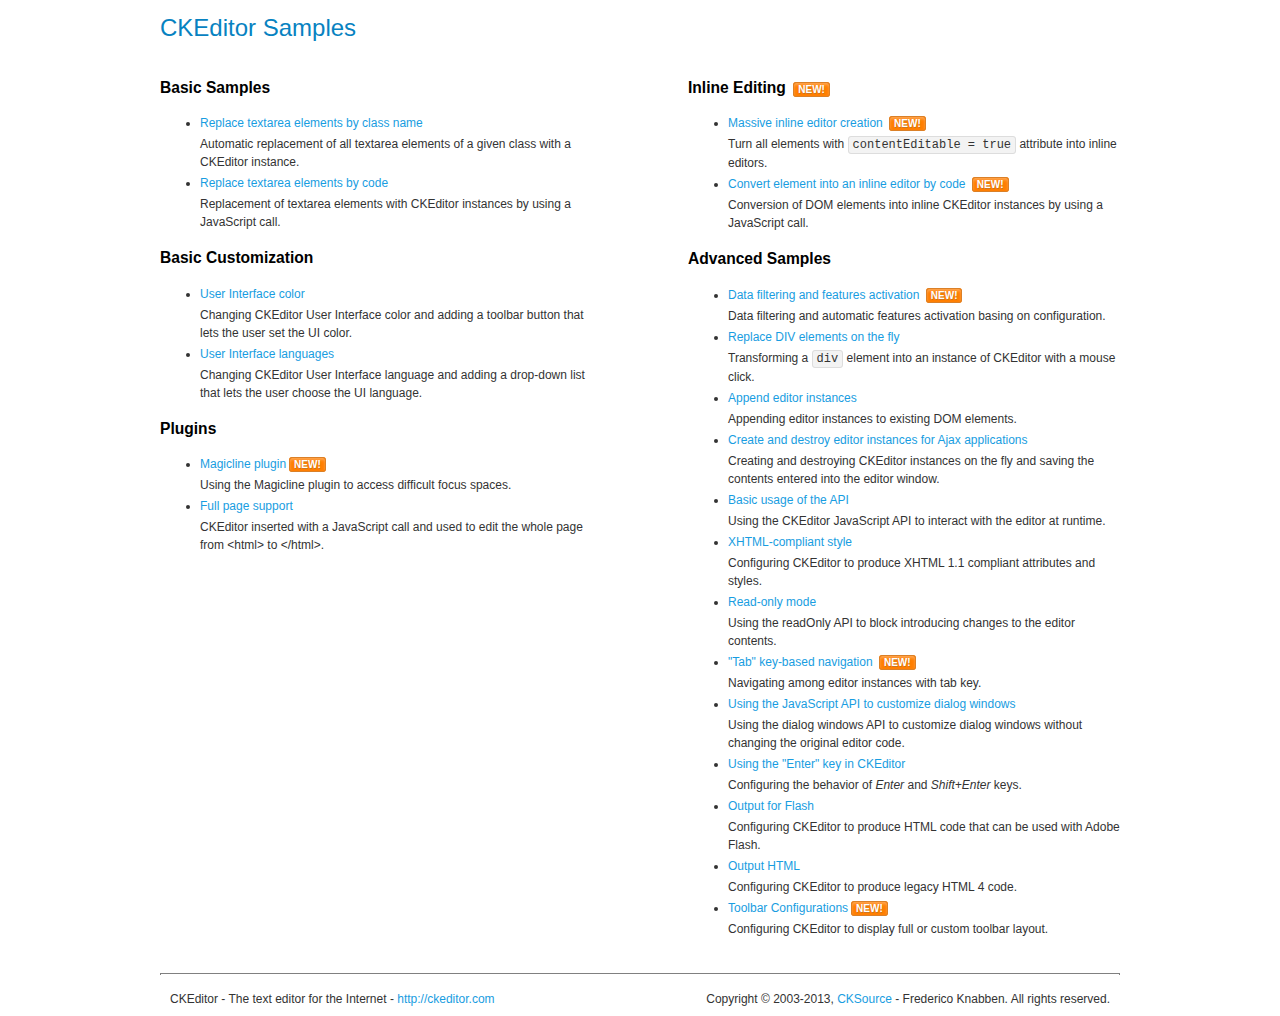
<file: public/ckeditor/samples/index.html>
<!DOCTYPE html>
<!--
Copyright (c) 2003-2013, CKSource - Frederico Knabben. All rights reserved.
For licensing, see LICENSE.html or http://ckeditor.com/license
-->
<html>
<head>
	<title>CKEditor Samples</title>
	<meta charset="utf-8">
	<link rel="stylesheet" href="sample.css">
</head>
<body>
	<h1 class="samples">
		CKEditor Samples
	</h1>
	<div class="twoColumns">
		<div class="twoColumnsLeft">
			<h2 class="samples">
				Basic Samples
			</h2>
			<dl class="samples">
				<dt><a class="samples" href="replacebyclass.html">Replace textarea elements by class name</a></dt>
				<dd>Automatic replacement of all textarea elements of a given class with a CKEditor instance.</dd>

				<dt><a class="samples" href="replacebycode.html">Replace textarea elements by code</a></dt>
				<dd>Replacement of textarea elements with CKEditor instances by using a JavaScript call.</dd>
			</dl>

			<h2 class="samples">
				Basic Customization
			</h2>
			<dl class="samples">
				<dt><a class="samples" href="uicolor.html">User Interface color</a></dt>
				<dd>Changing CKEditor User Interface color and adding a toolbar button that lets the user set the UI color.</dd>

				<dt><a class="samples" href="uilanguages.html">User Interface languages</a></dt>
				<dd>Changing CKEditor User Interface language and adding a drop-down list that lets the user choose the UI language.</dd>
			</dl>


			<h2 class="samples">Plugins</h2>
<dl class="samples">
<dt><a class="samples" href="plugins/magicline/magicline.html">Magicline plugin</a><span class="new">New!</span></dt>
<dd>Using the Magicline plugin to access difficult focus spaces.</dd>

<dt><a class="samples" href="plugins/wysiwygarea/fullpage.html">Full page support</a></dt>
<dd>CKEditor inserted with a JavaScript call and used to edit the whole page from &lt;html&gt; to &lt;/html&gt;.</dd>
</dl>
		</div>
		<div class="twoColumnsRight">
			<h2 class="samples">
				Inline Editing <span class="new">New!</span>
			</h2>
			<dl class="samples">
				<dt><a class="samples" href="inlineall.html">Massive inline editor creation</a> <span class="new">New!</span></dt>
				<dd>Turn all elements with <code>contentEditable = true</code> attribute into inline editors.</dd>

				<dt><a class="samples" href="inlinebycode.html">Convert element into an inline editor by code</a> <span class="new">New!</span></dt>
				<dd>Conversion of DOM elements into inline CKEditor instances by using a JavaScript call.</dd>

				
			</dl>

			<h2 class="samples">
				Advanced Samples
			</h2>
			<dl class="samples">
				<dt><a class="samples" href="datafiltering.html">Data filtering and features activation</a> <span class="new">New!</span></dt>
				<dd>Data filtering and automatic features activation basing on configuration.</dd>

				<dt><a class="samples" href="divreplace.html">Replace DIV elements on the fly</a></dt>
				<dd>Transforming a <code>div</code> element into an instance of CKEditor with a mouse click.</dd>

				<dt><a class="samples" href="appendto.html">Append editor instances</a></dt>
				<dd>Appending editor instances to existing DOM elements.</dd>

				<dt><a class="samples" href="ajax.html">Create and destroy editor instances for Ajax applications</a></dt>
				<dd>Creating and destroying CKEditor instances on the fly and saving the contents entered into the editor window.</dd>

				<dt><a class="samples" href="api.html">Basic usage of the API</a></dt>
				<dd>Using the CKEditor JavaScript API to interact with the editor at runtime.</dd>

				<dt><a class="samples" href="xhtmlstyle.html">XHTML-compliant style</a></dt>
				<dd>Configuring CKEditor to produce XHTML 1.1 compliant attributes and styles.</dd>

				<dt><a class="samples" href="readonly.html">Read-only mode</a></dt>
				<dd>Using the readOnly API to block introducing changes to the editor contents.</dd>

				<dt><a class="samples" href="tabindex.html">"Tab" key-based navigation</a> <span class="new">New!</span></dt>
				<dd>Navigating among editor instances with tab key.</dd>


				
<dt><a class="samples" href="plugins/dialog/dialog.html">Using the JavaScript API to customize dialog windows</a></dt>
<dd>Using the dialog windows API to customize dialog windows without changing the original editor code.</dd>

<dt><a class="samples" href="plugins/enterkey/enterkey.html">Using the &quot;Enter&quot; key in CKEditor</a></dt>
<dd>Configuring the behavior of <em>Enter</em> and <em>Shift+Enter</em> keys.</dd>

<dt><a class="samples" href="plugins/htmlwriter/outputforflash.html">Output for Flash</a></dt>
<dd>Configuring CKEditor to produce HTML code that can be used with Adobe Flash.</dd>

<dt><a class="samples" href="plugins/htmlwriter/outputhtml.html">Output HTML</a></dt>
<dd>Configuring CKEditor to produce legacy HTML 4 code.</dd>

<dt><a class="samples" href="plugins/toolbar/toolbar.html">Toolbar Configurations</a><span class="new">New!</span></dt>
<dd>Configuring CKEditor to display full or custom toolbar layout.</dd>

			</dl>
		</div>
	</div>
	<div id="footer">
		<hr>
		<p>
			CKEditor - The text editor for the Internet - <a class="samples" href="http://ckeditor.com/">http://ckeditor.com</a>
		</p>
		<p id="copy">
			Copyright &copy; 2003-2013, <a class="samples" href="http://cksource.com/">CKSource</a> - Frederico Knabben. All rights reserved.
		</p>
	</div>
</body>
</html>
</file>
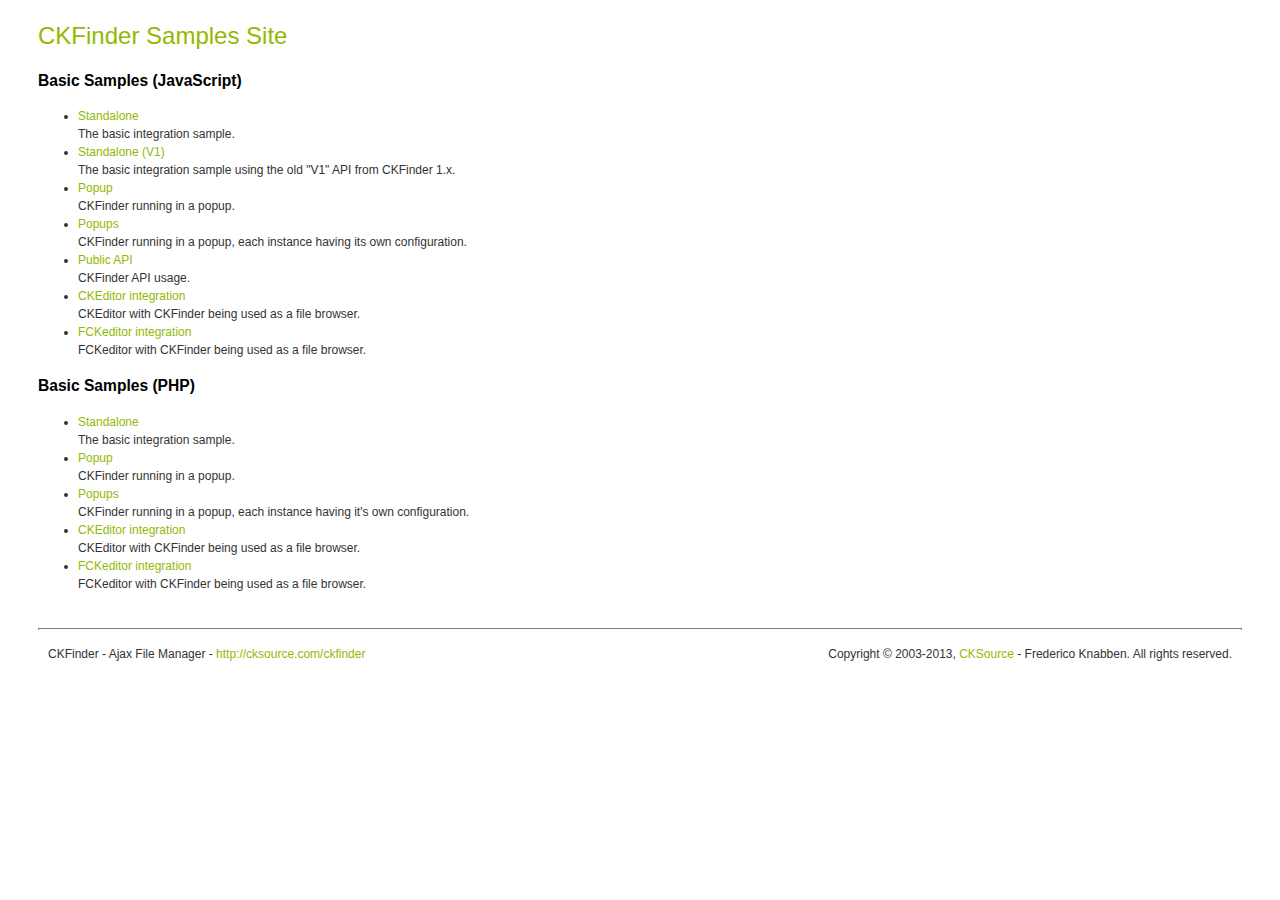
<file: public/ckfinder/_samples/index.html>
<!DOCTYPE html PUBLIC "-//W3C//DTD XHTML 1.0 Transitional//EN" "http://www.w3.org/TR/xhtml1/DTD/xhtml1-transitional.dtd">
<!--
 * CKFinder
 * ========
 * http://cksource.com/ckfinder
 * Copyright (C) 2007-2013, CKSource - Frederico Knabben. All rights reserved.
 *
 * The software, this file and its contents are subject to the CKFinder
 * License. Please read the license.txt file before using, installing, copying,
 * modifying or distribute this file or part of its contents. The contents of
 * this file is part of the Source Code of CKFinder.
-->
<html xmlns="http://www.w3.org/1999/xhtml">
<head>
	<title>CKFinder - Samples</title>
	<meta http-equiv="Content-Type" content="text/html; charset=utf-8" />
	<meta name="robots" content="noindex, nofollow" />
	<link href="sample.css" rel="stylesheet" type="text/css" />
</head>
<body>
	<h1 class="samples">
		CKFinder Samples Site
	</h1>
	<h2 class="samples">
		Basic Samples (JavaScript)
	</h2>
	<ul class="samples">
		<li><a class="samples" href="standalone.html">Standalone</a><br />The basic integration sample.</li>
		<li><a class="samples" href="standalone_v1.html">Standalone (V1)</a><br />The basic integration sample using the old "V1" API from CKFinder 1.x.</li>
		<li><a class="samples" href="popup.html">Popup</a><br />CKFinder running in a popup.</li>
		<li><a class="samples" href="popups.html">Popups</a><br />CKFinder running in a popup, each instance having its own configuration.</li>
		<li><a class="samples" href="public_api.html">Public API</a><br />CKFinder API usage.</li>
		<li><a class="samples" href="ckeditor.html">CKEditor integration</a><br />CKEditor with CKFinder being used as a file browser.</li>
		<li><a class="samples" href="fckeditor.html">FCKeditor integration</a><br />FCKeditor with CKFinder being used as a file browser.</li>
	</ul>
	<h2 class="samples">
		Basic Samples (PHP)
	</h2>
	<ul class="samples">
		<li><a class="samples" href="php/standalone.php">Standalone</a><br />The basic integration sample.</li>
		<li><a class="samples" href="php/popup.php">Popup</a><br />CKFinder running in a popup.</li>
		<li><a class="samples" href="php/popups.php">Popups</a><br />CKFinder running in a popup, each instance having it's own configuration.</li>
		<li><a class="samples" href="php/ckeditor.php">CKEditor integration</a><br />CKEditor with CKFinder being used as a file browser.</li>
		<li><a class="samples" href="php/fckeditor.php">FCKeditor integration</a><br />FCKeditor with CKFinder being used as a file browser.</li>
	</ul>
	<div id="footer">
		<hr />
		<p>
			CKFinder - Ajax File Manager - <a class="samples" href="http://cksource.com/ckfinder/">http://cksource.com/ckfinder</a>
		</p>
		<p id="copy">
			Copyright &copy; 2003-2013, <a class="samples" href="http://cksource.com/">CKSource</a> - Frederico Knabben. All rights reserved.
		</p>
	</div>
</body>
</html>
</file>
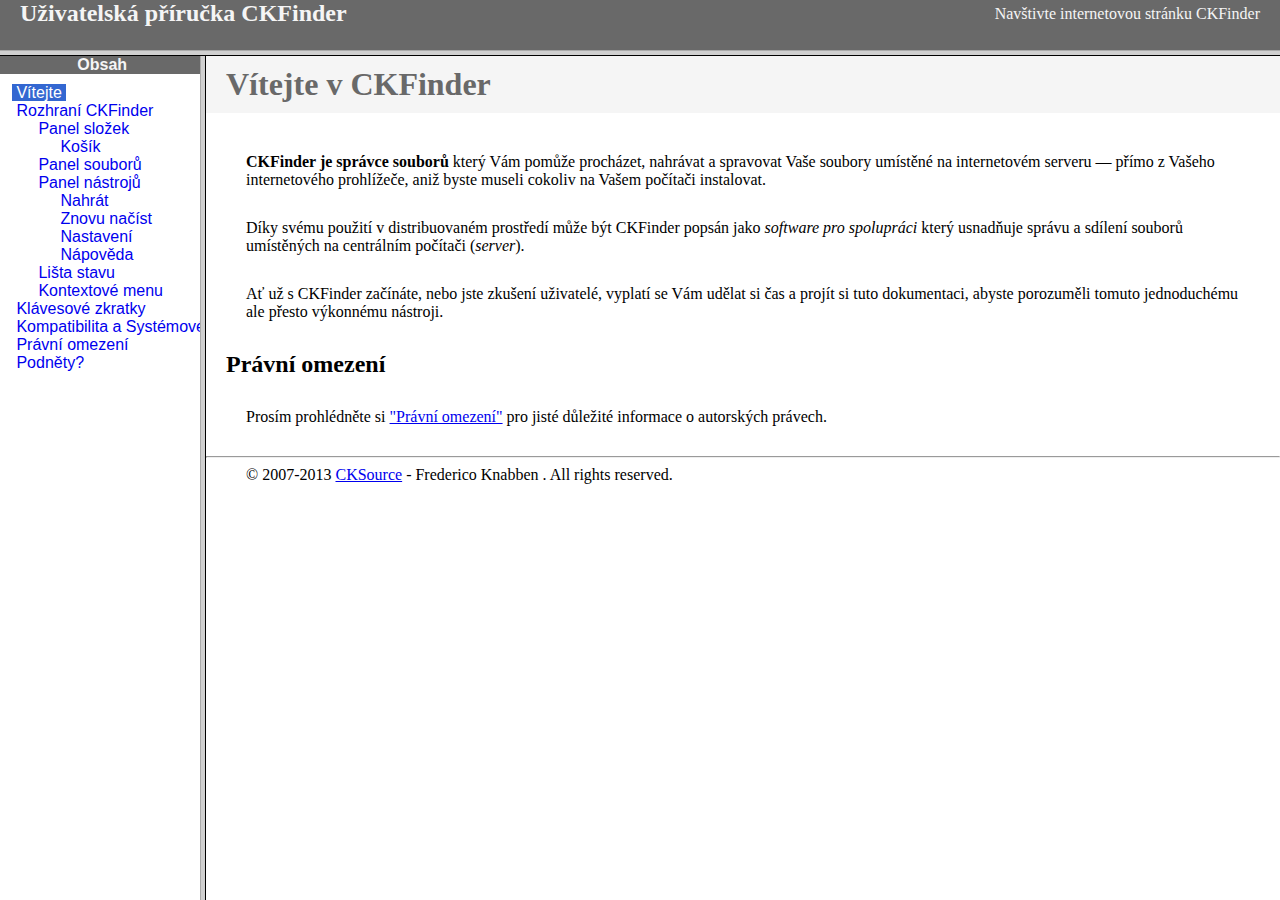
<file: public/ckfinder/help/cs/index.html>
<!DOCTYPE HTML PUBLIC "-//W3C//DTD HTML 4.01 Frameset//EN" "http://www.w3.org/TR/html4/frameset.dtd">
<html lang="cs">
<head>
	<title>Uživatelská příručka CKFinder</title>
	<meta name="robots" content="noindex, nofollow">
	<meta http-equiv="Content-Type" content="text/html; charset=utf-8">
	<style type="text/css">
		frame {border-color:#f5f5f5}
	</style>
</head>
<frameset rows="50,*">
	<frame src="files/header.html" noresize="noresize" frameborder="0">
	<frameset cols="200,*">
			<frame src="files/toc.html">
			<frame src="files/001.html" name="CKDocsMain">
	</frameset>
</frameset>
</html>
</file>
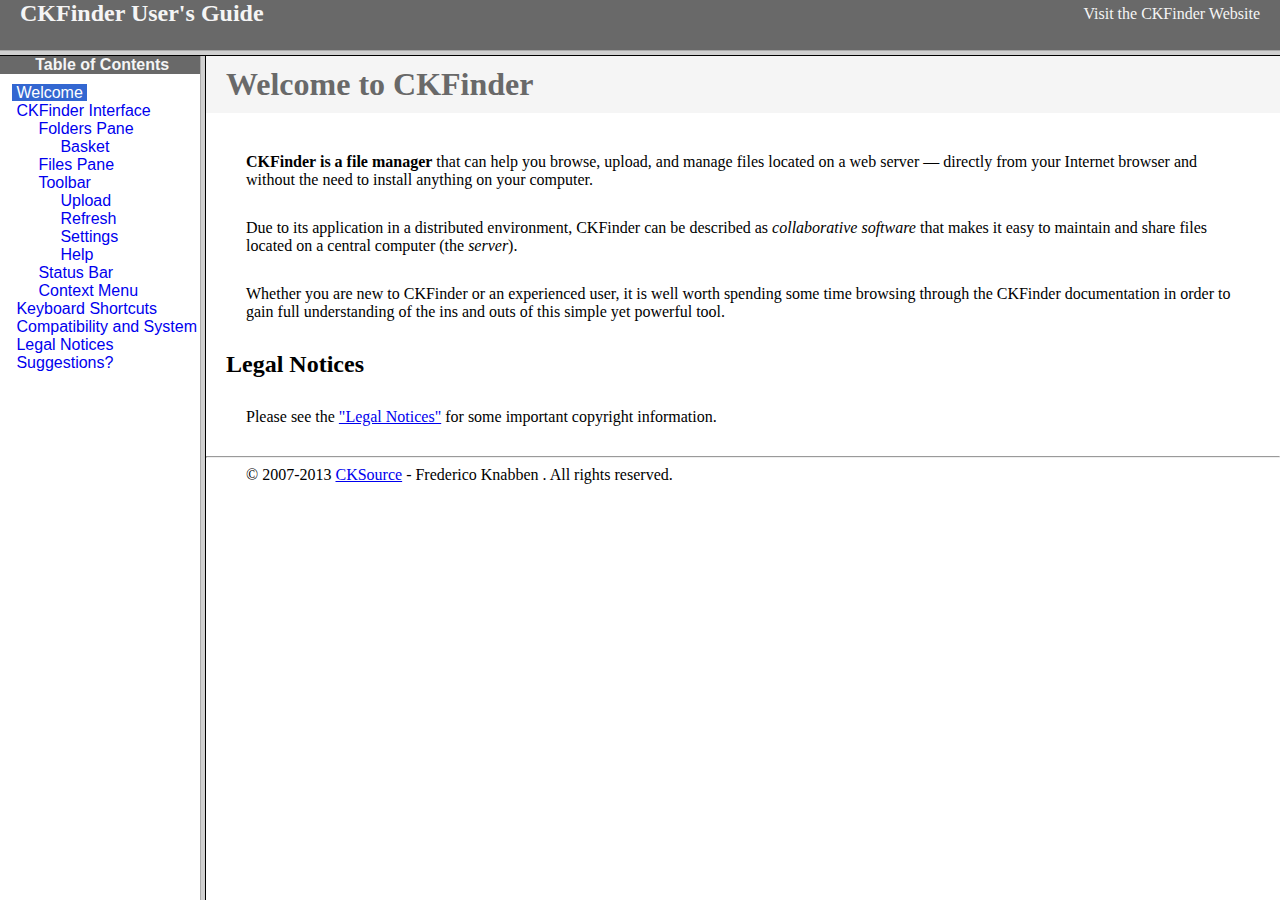
<file: public/ckfinder/help/en/index.html>
<!DOCTYPE HTML PUBLIC "-//W3C//DTD HTML 4.01 Frameset//EN" "http://www.w3.org/TR/html4/frameset.dtd">
<html lang="en">
<head>
	<title>CKFinder User's Guide</title>
	<meta name="robots" content="noindex, nofollow">
	<meta http-equiv="Content-Type" content="text/html; charset=utf-8">
	<style type="text/css">
		frame {border-color:#f5f5f5}
	</style>
</head>
<frameset rows="50,*">
	<frame src="files/header.html" noresize="noresize" frameborder="0">
	<frameset cols="200,*">
			<frame src="files/toc.html">
			<frame src="files/001.html" name="CKDocsMain">
	</frameset>
</frameset>
</html>
</file>
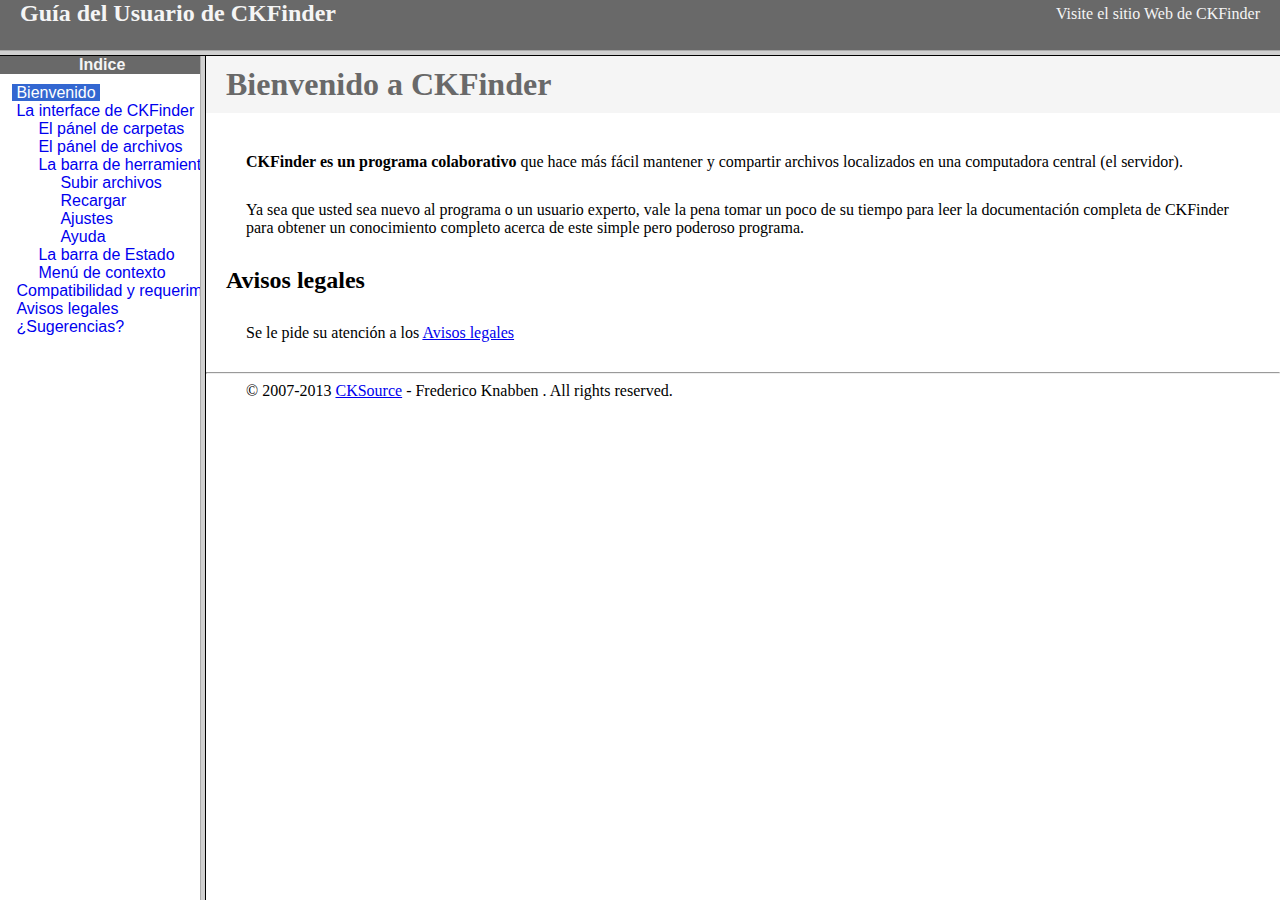
<file: public/ckfinder/help/es-mx/index.html>
<!DOCTYPE HTML PUBLIC "-//W3C//DTD HTML 4.01 Frameset//EN" "http://www.w3.org/TR/html4/frameset.dtd">
<html lang="es-mx">
<head>
	<title>Gu&iacute;a para el usuario de CKFinder</title>
	<meta http-equiv="Content-Type" content="text/html; charset=utf-8">
	<meta name="robots" content="noindex, nofollow">
	<style type="text/css">
		frame {border-color:#f5f5f5}
	</style>
</head>
<frameset rows="50,*">
	<frame src="files/header.html" noresize="noresize" frameborder="0">
	<frameset cols="200,*">
			<frame src="files/toc.html">
			<frame src="files/001.html" name="CKDocsMain">
	</frameset>
</frameset>
</html>
</file>
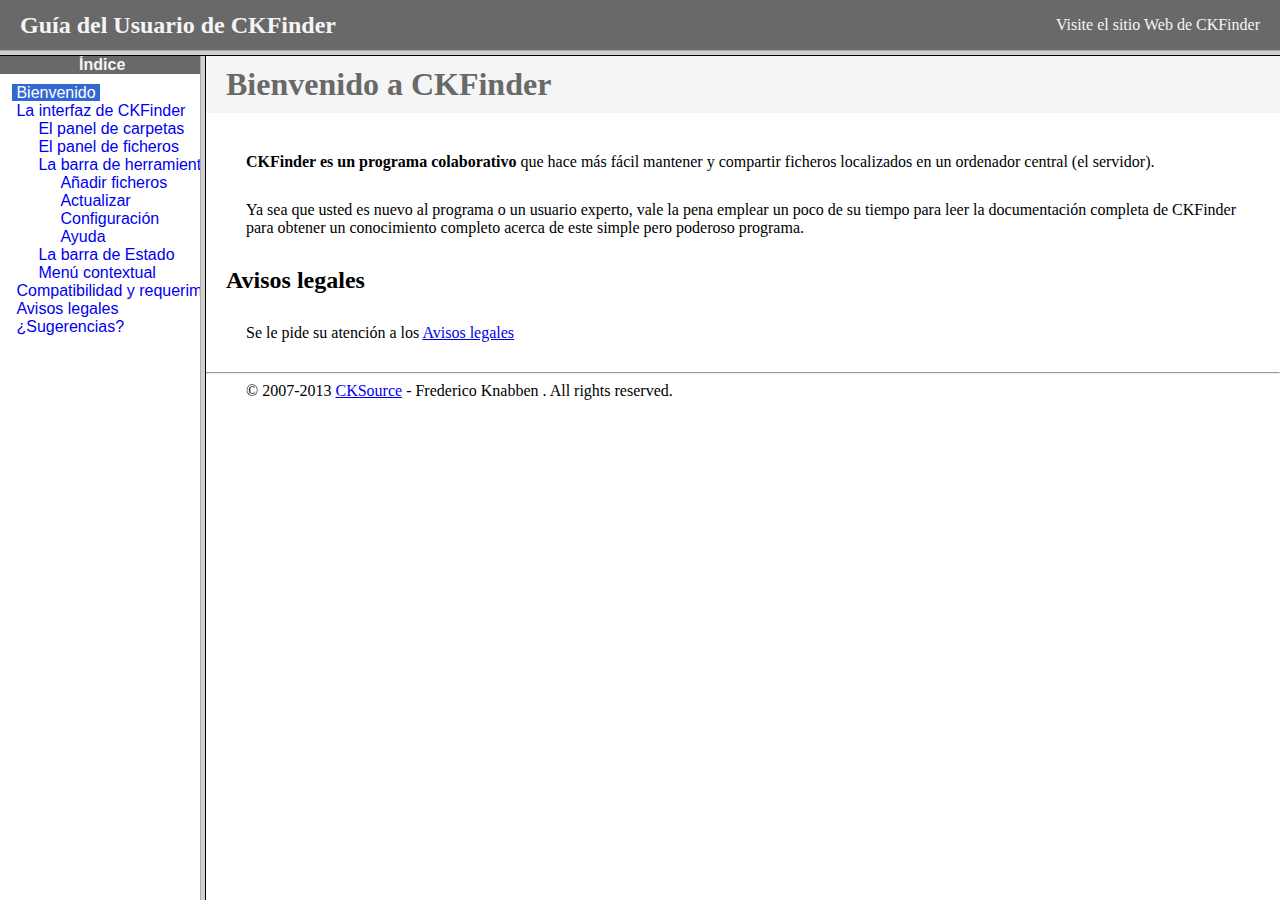
<file: public/ckfinder/help/es/index.html>
<!DOCTYPE HTML PUBLIC "-//W3C//DTD HTML 4.01 Frameset//EN" "http://www.w3.org/TR/html4/frameset.dtd">
<html lang="es">
<head>
	<title>Gu&iacute;a para el usuario de CKFinder</title>
	<meta http-equiv="Content-Type" content="text/html; charset=utf-8">
	<meta name="robots" content="noindex, nofollow">
	<style type="text/css">
		frame {border-color:#f5f5f5}
	</style>
</head>
<frameset rows="50,*">
	<frame src="files/header.html" noresize="noresize" frameborder="0">
	<frameset cols="200,*">
			<frame src="files/toc.html">
			<frame src="files/001.html" name="CKDocsMain">
	</frameset>
</frameset>
</html>
</file>
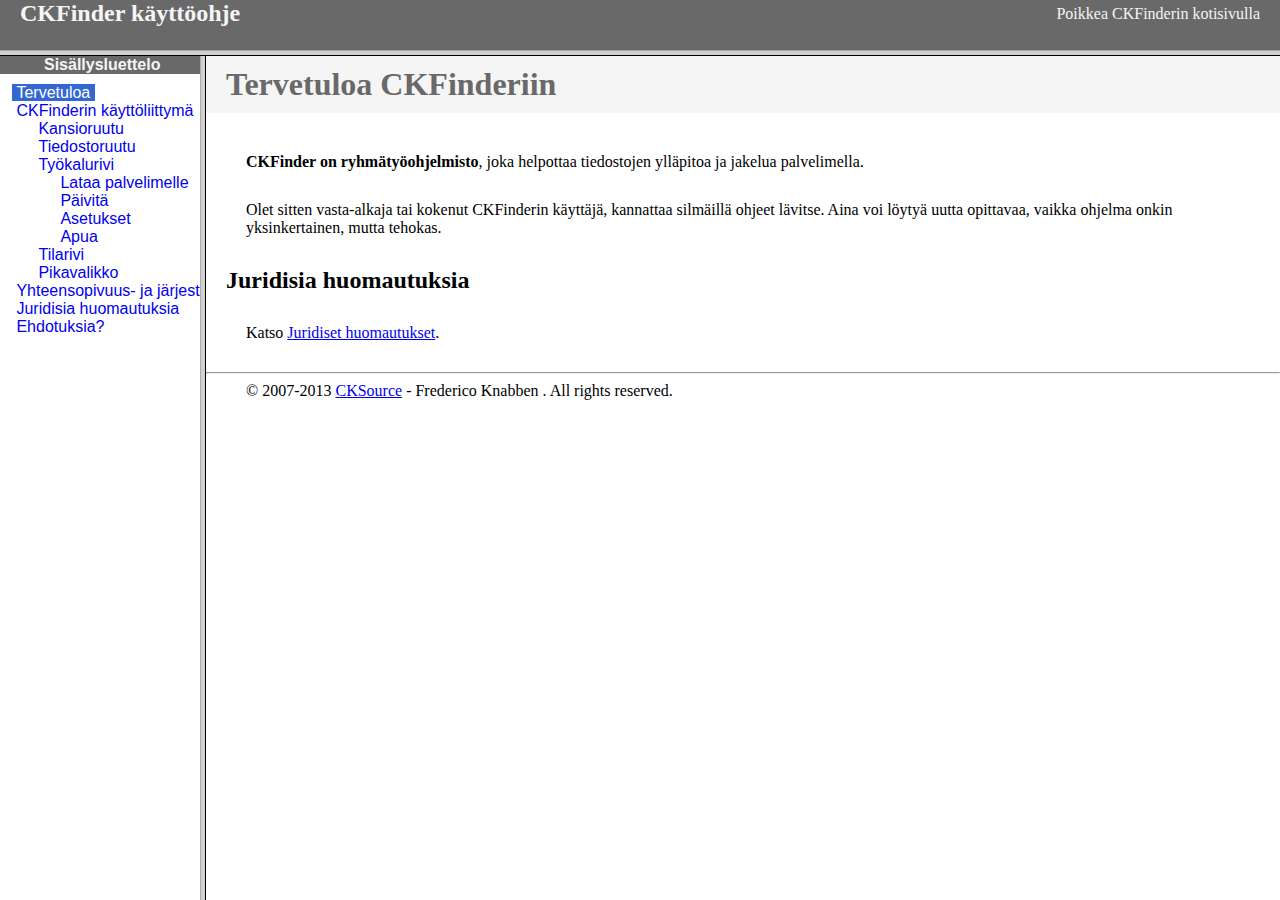
<file: public/ckfinder/help/fi/index.html>
<!DOCTYPE HTML PUBLIC "-//W3C//DTD HTML 4.01 Frameset//EN" "http://www.w3.org/TR/html4/frameset.dtd">
<html lang="fi">
<head>
	<title>CKFinder käyttöohje</title>
	<meta http-equiv="Content-Type" content="text/html; charset=utf-8">
	<meta name="robots" content="noindex, nofollow">
	<style type="text/css">
		frame {border-color:#f5f5f5}
	</style>
</head>
<frameset rows="50,*">
	<frame src="files/header.html" noresize="noresize" frameborder="0">
	<frameset cols="200,*">
			<frame src="files/toc.html">
			<frame src="files/001.html" name="CKDocsMain">
	</frameset>
</frameset>
</html>
</file>
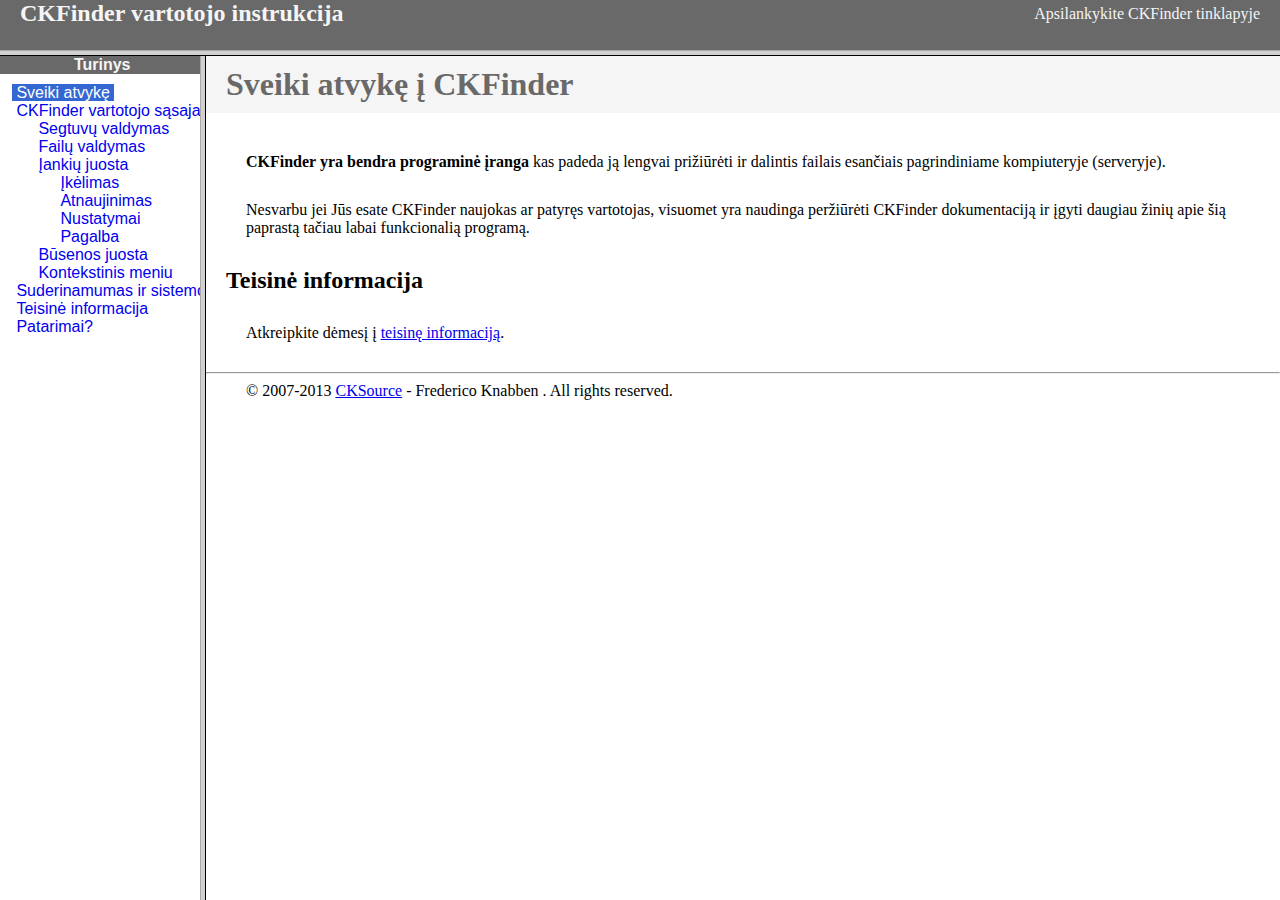
<file: public/ckfinder/help/lt/index.html>
<!DOCTYPE HTML PUBLIC "-//W3C//DTD HTML 4.01 Frameset//EN" "http://www.w3.org/TR/html4/frameset.dtd">
<html lang="lt">
<head>
	<title>CKFinder User's Guide</title>
	<meta http-equiv="Content-Type" content="text/html; charset=utf-8">
	<meta name="robots" content="noindex, nofollow">
	<style type="text/css">
		frame {border-color:#f5f5f5}
	</style>
</head>
<frameset rows="50,*">
	<frame src="files/header.html" noresize="noresize" frameborder="0">
	<frameset cols="200,*">
			<frame src="files/toc.html">
			<frame src="files/001.html" name="CKDocsMain">
	</frameset>
</frameset>
</html>
</file>
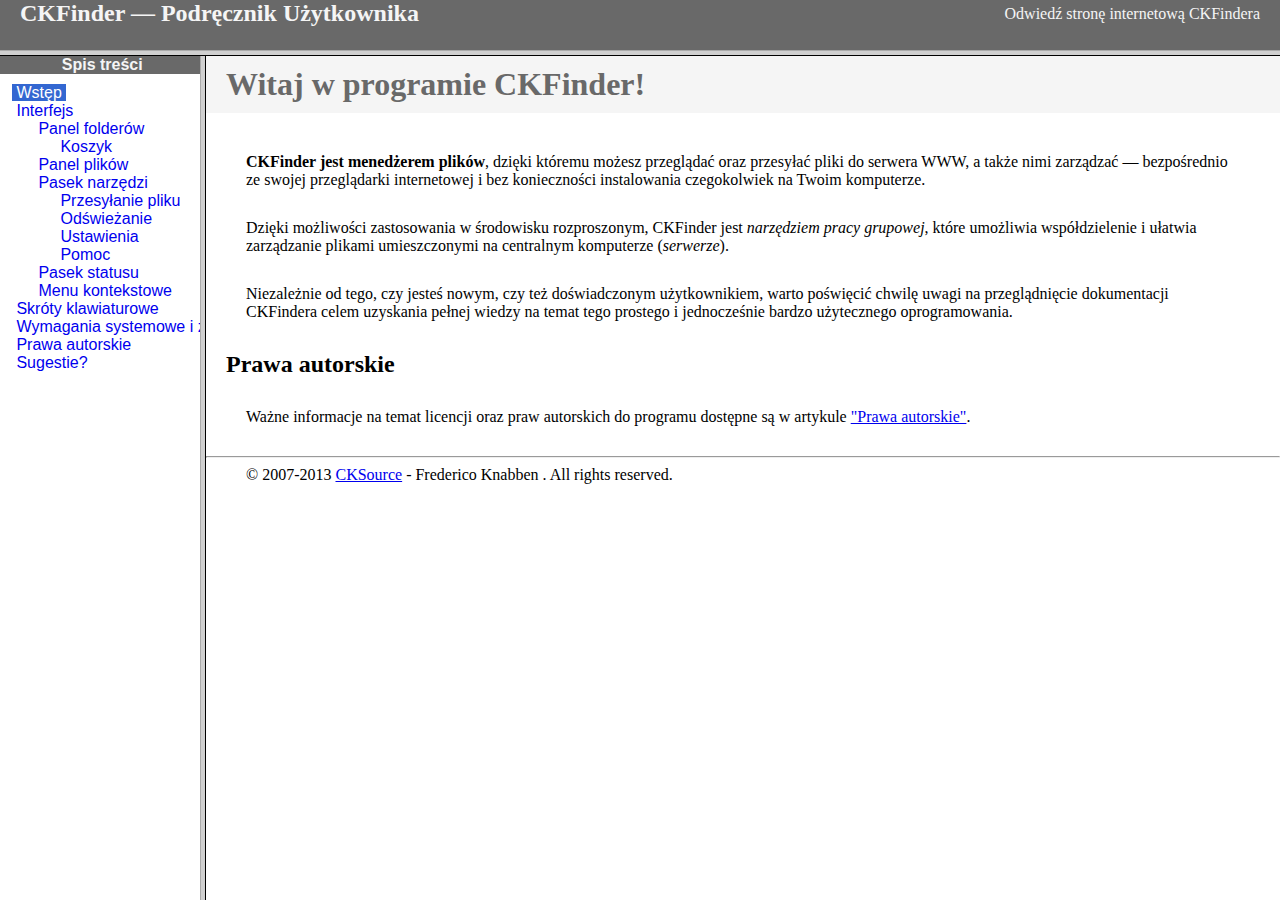
<file: public/ckfinder/help/pl/index.html>
<!DOCTYPE HTML PUBLIC "-//W3C//DTD HTML 4.01 Frameset//EN" "http://www.w3.org/TR/html4/frameset.dtd">
<html lang="pl">
<head>
	<title>CKFinder &mdash; Podręcznik Użytkownika</title>
	<meta http-equiv="Content-Type" content="text/html; charset=utf-8">
	<meta name="robots" content="noindex, nofollow">
	<style type="text/css">
		frame {border-color:#f5f5f5}
	</style>
</head>
<frameset rows="50,*">
	<frame src="files/header.html" noresize="noresize" frameborder="0">
	<frameset cols="200,*">
			<frame src="files/toc.html">
			<frame src="files/001.html" name="CKDocsMain">
	</frameset>
</frameset>
</html>
</file>
<file: public/ckeditor/samples/sample.css>
/*
Copyright (c) 2003-2013, CKSource - Frederico Knabben. All rights reserved.
For licensing, see LICENSE.html or http://ckeditor.com/license
*/

html, body, h1, h2, h3, h4, h5, h6, div, span, blockquote, p, address, form, fieldset, img, ul, ol, dl, dt, dd, li, hr, table, td, th, strong, em, sup, sub, dfn, ins, del, q, cite, var, samp, code, kbd, tt, pre
{
	line-height: 1.5em;
}

body
{
	padding: 10px 30px;
}

input, textarea, select, option, optgroup, button, td, th
{
	font-size: 100%;
}

pre, code, kbd, samp, tt
{
	font-family: monospace,monospace;
	font-size: 1em;
}

body {
    width: 960px;
    margin: 0 auto;
}

code
{
	background: #f3f3f3;
	border: 1px solid #ddd;
	padding: 1px 4px;

	-moz-border-radius: 3px;
	-webkit-border-radius: 3px;
	border-radius: 3px;
}

abbr
{
	border-bottom: 1px dotted #555;
	cursor: pointer;
}

.new
{
	background: #FF7E00;
	border: 1px solid #DA8028;
	color: #fff;
	font-size: 10px;
	font-weight: bold;
	padding: 1px 4px;
	text-shadow: 0 1px 0 #C97626;
	text-transform: uppercase;
	margin: 0 0 0 3px;

	-moz-border-radius: 3px;
	-webkit-border-radius: 3px;
	border-radius: 3px;

	-moz-box-shadow: 0 2px 3px 0 #FFA54E inset;
	-webkit-box-shadow: 0 2px 3px 0 #FFA54E inset;
	box-shadow: 0 2px 3px 0 #FFA54E inset;
}

h1.samples
{
	color: #0782C1;
	font-size: 200%;
	font-weight: normal;
	margin: 0;
	padding: 0;
}

h1.samples a
{
	color: #0782C1;
	text-decoration: none;
	border-bottom: 1px dotted #0782C1;
}

.samples a:hover
{
	border-bottom: 1px dotted #0782C1;
}

h2.samples
{
	color: #000000;
	font-size: 130%;
	margin: 15px 0 0 0;
	padding: 0;
}

p, blockquote, address, form, pre, dl, h1.samples, h2.samples
{
	margin-bottom: 15px;
}

ul.samples
{
	margin-bottom: 15px;
}

.clear
{
	clear: both;
}

fieldset
{
	margin: 0;
	padding: 10px;
}

body, input, textarea
{
	color: #333333;
	font-family: Arial, Helvetica, sans-serif;
}

body
{
	font-size: 75%;
}

a.samples
{
	color: #189DE1;
	text-decoration: none;
}

form
{
	margin: 0;
	padding: 0;
}

pre.samples
{
	background-color: #F7F7F7;
	border: 1px solid #D7D7D7;
	overflow: auto;
	padding: 0.25em;
	white-space: pre-wrap; /* CSS 2.1 */
	word-wrap: break-word; /* IE7 */
	-moz-tab-size: 4;
	-o-tab-size: 4;
	-webkit-tab-size: 4;
	tab-size: 4;
}

#footer
{
	clear: both;
	padding-top: 10px;
}

#footer hr
{
	margin: 10px 0 15px 0;
	height: 1px;
	border: solid 1px gray;
	border-bottom: none;
}

#footer p
{
	margin: 0 10px 10px 10px;
	float: left;
}

#footer #copy
{
	float: right;
}

#outputSample
{
	width: 100%;
	table-layout: fixed;
}

#outputSample thead th
{
	color: #dddddd;
	background-color: #999999;
	padding: 4px;
	white-space: nowrap;
}

#outputSample tbody th
{
	vertical-align: top;
	text-align: left;
}

#outputSample pre
{
	margin: 0;
	padding: 0;
}

.description
{
	border: 1px dotted #B7B7B7;
	margin-bottom: 10px;
	padding: 10px 10px 0;
	overflow: hidden;
}

label
{
	display: block;
	margin-bottom: 6px;
}

/**
 *	CKEditor editables are automatically set with the "cke_editable" class
 *	plus cke_editable_(inline|themed) depending on the editor type.
 */

/* Style a bit the inline editables. */
.cke_editable.cke_editable_inline
{
	cursor: pointer;
}

/* Once an editable element gets focused, the "cke_focus" class is
   added to it, so we can style it differently. */
.cke_editable.cke_editable_inline.cke_focus
{
	box-shadow: inset 0px 0px 20px 3px #ddd, inset 0 0 1px #000;
	outline: none;
	background: #eee;
	cursor: text;
}

/* Avoid pre-formatted overflows inline editable. */
.cke_editable_inline pre
{
	white-space: pre-wrap;
	word-wrap: break-word;
}

/**
 *	Samples index styles.
 */

.twoColumns,
.twoColumnsLeft,
.twoColumnsRight
{
	overflow: hidden;
}

.twoColumnsLeft,
.twoColumnsRight
{
	width: 45%;
}

.twoColumnsLeft
{
	float: left;
}

.twoColumnsRight
{
	float: right;
}

dl.samples
{
	padding: 0 0 0 40px;
}
dl.samples > dt
{
	display: list-item;
	list-style-type: disc;
	list-style-position: outside;
	margin: 0 0 3px;
}
dl.samples > dd
{
	margin: 0 0 3px;
}
.warning
{
    color: #ff0000;
	background-color: #FFCCBA;
    border: 2px dotted #ff0000;
	padding: 15px 10px;
	margin: 10px 0;
}

/* Used on inline samples */

blockquote
{
	font-style: italic;
	font-family: Georgia, Times, "Times New Roman", serif;
	padding: 2px 0;
	border-style: solid;
	border-color: #ccc;
	border-width: 0;
}

.cke_contents_ltr blockquote
{
	padding-left: 20px;
	padding-right: 8px;
	border-left-width: 5px;
}

.cke_contents_rtl blockquote
{
	padding-left: 8px;
	padding-right: 20px;
	border-right-width: 5px;
}

img.right {
    border: 1px solid #ccc;
    float: right;
    margin-left: 15px;
    padding: 5px;
}

img.left {
    border: 1px solid #ccc;
    float: left;
    margin-right: 15px;
    padding: 5px;
}
</file>
<file: public/ckfinder/_samples/sample.css>
/*
 * CKFinder
 * ========
 * http://cksource.com/ckfinder
 * Copyright (C) 2007-2013, CKSource - Frederico Knabben. All rights reserved.
 *
 * The software, this file and its contents are subject to the CKFinder
 * License. Please read the license.txt file before using, installing, copying,
 * modifying or distribute this file or part of its contents. The contents of
 * this file is part of the Source Code of CKFinder.
 *
 * Styles used in the samples pages.
 */

html, body, h1, h2, h3, h4, h5, h6, div, span, blockquote, p, address, form, fieldset, img, ul, ol, dl, dt, dd, li, hr, table, td, th, strong, em, sup, sub, dfn, ins, del, q, cite, var, samp, code, kbd, tt, pre {
	line-height: 1.5em;
}

body {
	padding:10px 30px;
}

input, textarea, select, option, optgroup, button, td, th {
	font-size: 100%;
}

pre,
code,
kbd,
samp,
tt{
  font-family: monospace,monospace;
  font-size: 1em;
}

h1.samples {
  color:#92B901;
  font-size:200%;
  font-weight:normal;
  margin: 0;
  padding: 0;
}

h2.samples {
  color:#000000;
  font-size:130%;
  margin: 0;
  padding: 0;
}

p, blockquote, address, form, pre, dl, h1.samples, h2.samples {
	margin-bottom:15px;
}

ul.samples {
	margin-bottom:15px;
}

.clear {
	clear:both;
}

fieldset
{
	margin: 0;
	padding: 10px;
}

body, input, textarea {
	color: #333333;
	font-family: Arial, Helvetica, sans-serif;
}

body {
	font-size: 75%;
}

a.samples {
	color: #92B901;
	text-decoration:none;
}

a.samples:hover {
  text-decoration:underline;
	color: #BED567;
}

form
{
	margin: 0;
	padding: 0;
}

pre.samples
{
	background-color: #F7F7F7;
	border: 1px solid #D7D7D7;
	overflow: auto;
	padding: 0.25em;
}

#alerts
{
	color: Red;
}

#footer {
	clear: both;
	padding-top: 10px;
}
#footer hr
{
	margin: 10px 0 15px 0;
	height: 1px;
	border: solid 1px gray;
	border-bottom: none;
}

#footer p
{
	margin: 0 10px 10px 10px;
	float: left;
}

#footer #copy
{
	float: right;
}

#outputSample
{
	width: 100%;
	table-layout: fixed;
}

#outputSample thead th
{
	color: #dddddd;
	background-color: #999999;
	padding: 4px;
	white-space: nowrap;
}

#outputSample tbody th
{
	vertical-align: top;
	text-align: left;
}

#outputSample pre
{
	margin: 0;
	padding: 0;
	white-space: pre; /* CSS2 */
	white-space: -moz-pre-wrap; /* Mozilla*/
	white-space: -o-pre-wrap; /* Opera 7 */
	white-space: pre-wrap; /* CSS 2.1 */
	white-space: pre-line; /* CSS 3 (and 2.1 as well, actually) */
	word-wrap: break-word; /* IE */
}

.description {
	border: 1px dotted #B7B7B7;
	margin-bottom: 10px;
	padding: 20px 10px 20px;
}

label {
	display: block;
	margin-bottom:6px;
}
</file>
